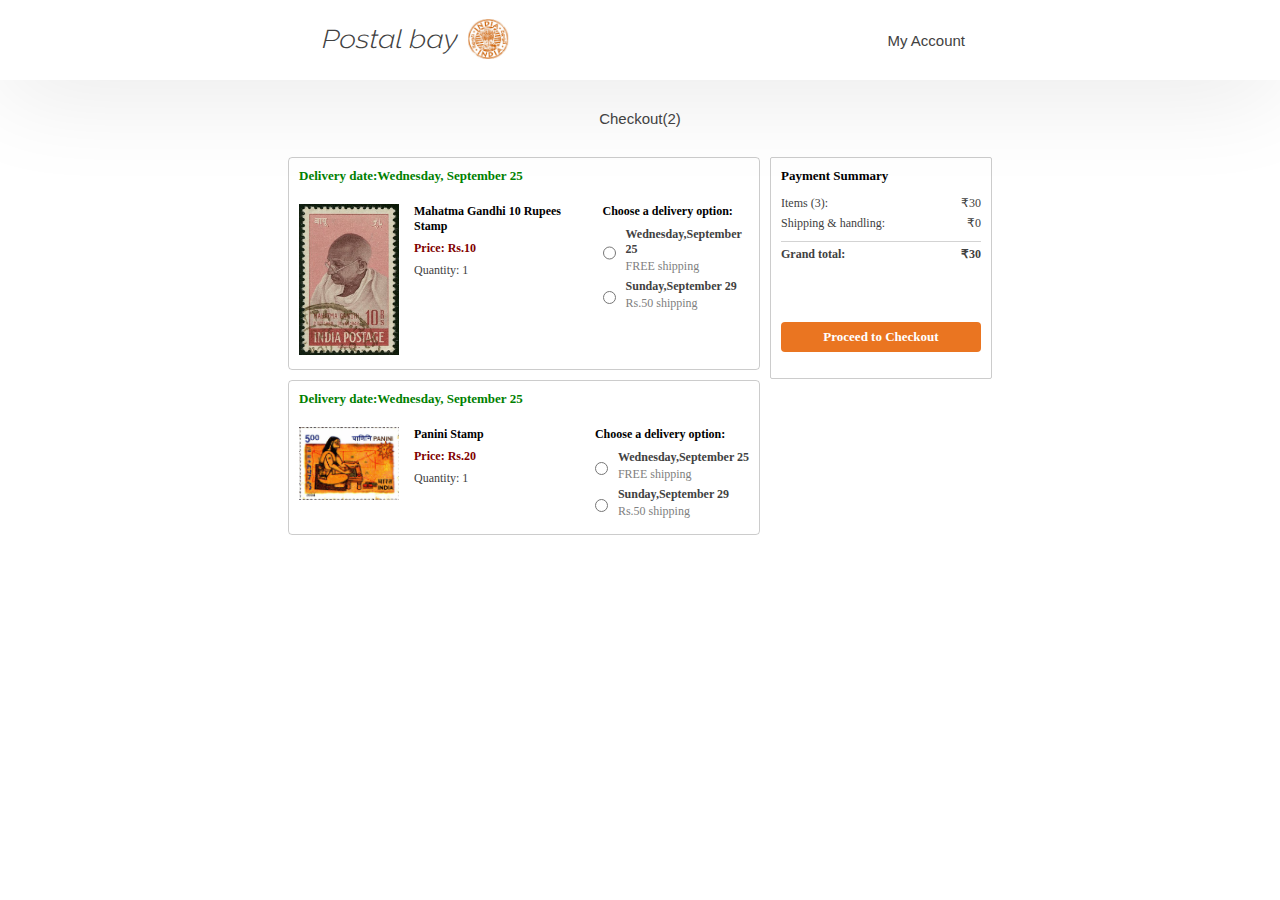
<file: cart.html>
<!DOCTYPE html>
<html lang="en">
<head>
  <meta charset="UTF-8">
  <meta name="viewport" content="width=device-width, initial-scale=1.0">
  <link rel="stylesheet" href="styles\main-page.css">
  <link rel="stylesheet" href="styles\cart-styles\cart.css">
  
  <title>Document</title>
</head>
<body>
  <header>
    <div class="header-div">
      <div>
        <a href="index.html">
          <img class="philatelist-head-logo" src="logos/philatelist-head.svg">
        </a>
      </div>
      <div class="my-account-style">
        My Account
      </div>
    </div>
  </header>

  <div class="checkout-style">
    <div>Checkout(2)</div>
  </div>

  <main>
    <div class="order-summary">
      <div class="item-div">
        <div class="delivery-date">
          Delivery date:Wednesday, September 25
        </div>
        <div class="item-summary">
          <div class="item-details">
            <div>
              <img class="cart-items-img" src="./image/product-images/Mahatma_Gandhi_10_Rupees.jpg">
            </div>

            <div class="item-sub-details">
              <div class="item-name">Mahatma Gandhi 10 Rupees Stamp</div>
              <div class="item-price">Price: Rs.10</div>
              <div class="item-quantity">Quantity: 1</div>
            </div>

          </div>
          <div class="choose-delivery-div">
            <div class="choose-delivery">Choose a delivery option:</div>
            <div class="delivery-option-div">
              <input type="radio">
              <div class="delivery-option">
                <div class="delivery-date-option">Wednesday,September 25</div>
                <div class="shipping-cost">FREE shipping</div>
              </div>
            </div>
            
            <div class="delivery-option-div">
              <input type="radio">
              <div class="delivery-option">
                <div class="delivery-date-option">Sunday,September 29</div>
                <div class="shipping-cost">Rs.50 shipping</div>
              </div>
            </div>
          </div>
        </div>
      </div>
      <div class="item-div">
        <div class="delivery-date">
          Delivery date:Wednesday, September 25
        </div>
        <div class="item-summary">
          <div class="item-details">
            <div>
              <img class="cart-items-img" src=".\image\product-images\panini-stamp.png">
            </div>

            <div class="item-sub-details">
              <div class="item-name">Panini Stamp</div>
              <div class="item-price">Price: Rs.20</div>
              <div class="item-quantity">Quantity: 1</div>
            </div>

          </div>
          <div class="choose-delivery-div">
            <div class="choose-delivery">Choose a delivery option:</div>
            <div class="delivery-option-div">
              <input type="radio">
              <div class="delivery-option">
                <div class="delivery-date-option">Wednesday,September 25</div>
                <div class="shipping-cost">FREE shipping</div>
              </div>
            </div>
            
            <div class="delivery-option-div">
              <input type="radio">
              <div class="delivery-option">
                <div class="delivery-date-option">Sunday,September 29</div>
                <div class="shipping-cost">Rs.50 shipping</div>
              </div>
            </div>
          </div>
        </div>
      </div>
    </div>

    <div class="payment-summary-div">
      <div class="payment-summary-sub-div">
        <div class="payment-summary">Payment Summary</div>
      
        <div class="payment-calculation-div">
          <div>Items (3):</div>
          <div>&#8377;30</div>
        </div>
        <div class="payment-calculation-div">
          <div>Shipping & handling:</div>
          <div>&#8377;0</div>
        </div>
        <div class="payment-line-div">
          <div class="calculation-line-div"><!--make div a short line under shipping cost value--></div>
        </div>
        <div class="payment-calculation-div">
          <div class="grand-total">Grand total:</div>
          <div class="grand-total">&#8377;30</div>
        </div>
        
        
        <div class="checkout-button-div">
          <div class="checkout-button">Proceed to Checkout
          </div>
        </div>
      </div>
      

    </div>
  </main>
  

  <script type="module" src="scripts/cart/cart.js"></script>
</body>
</html>
</file>
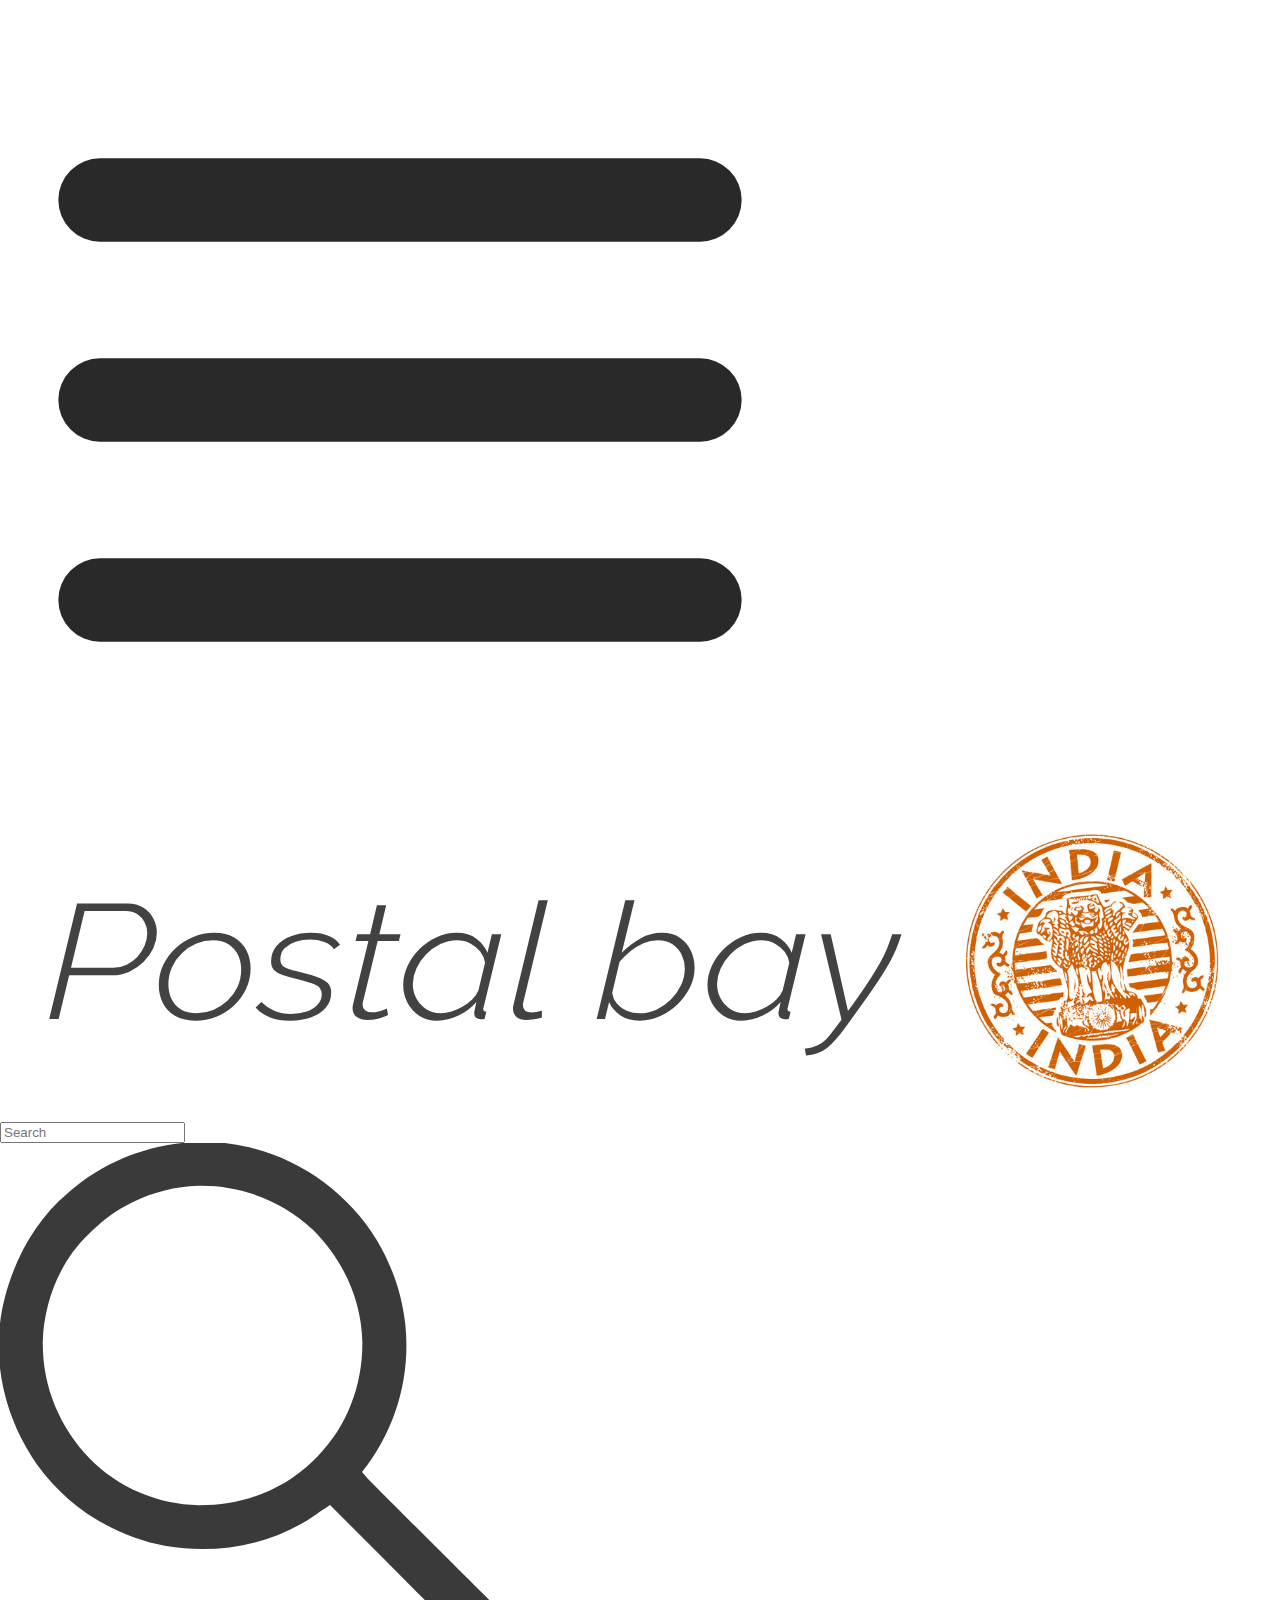
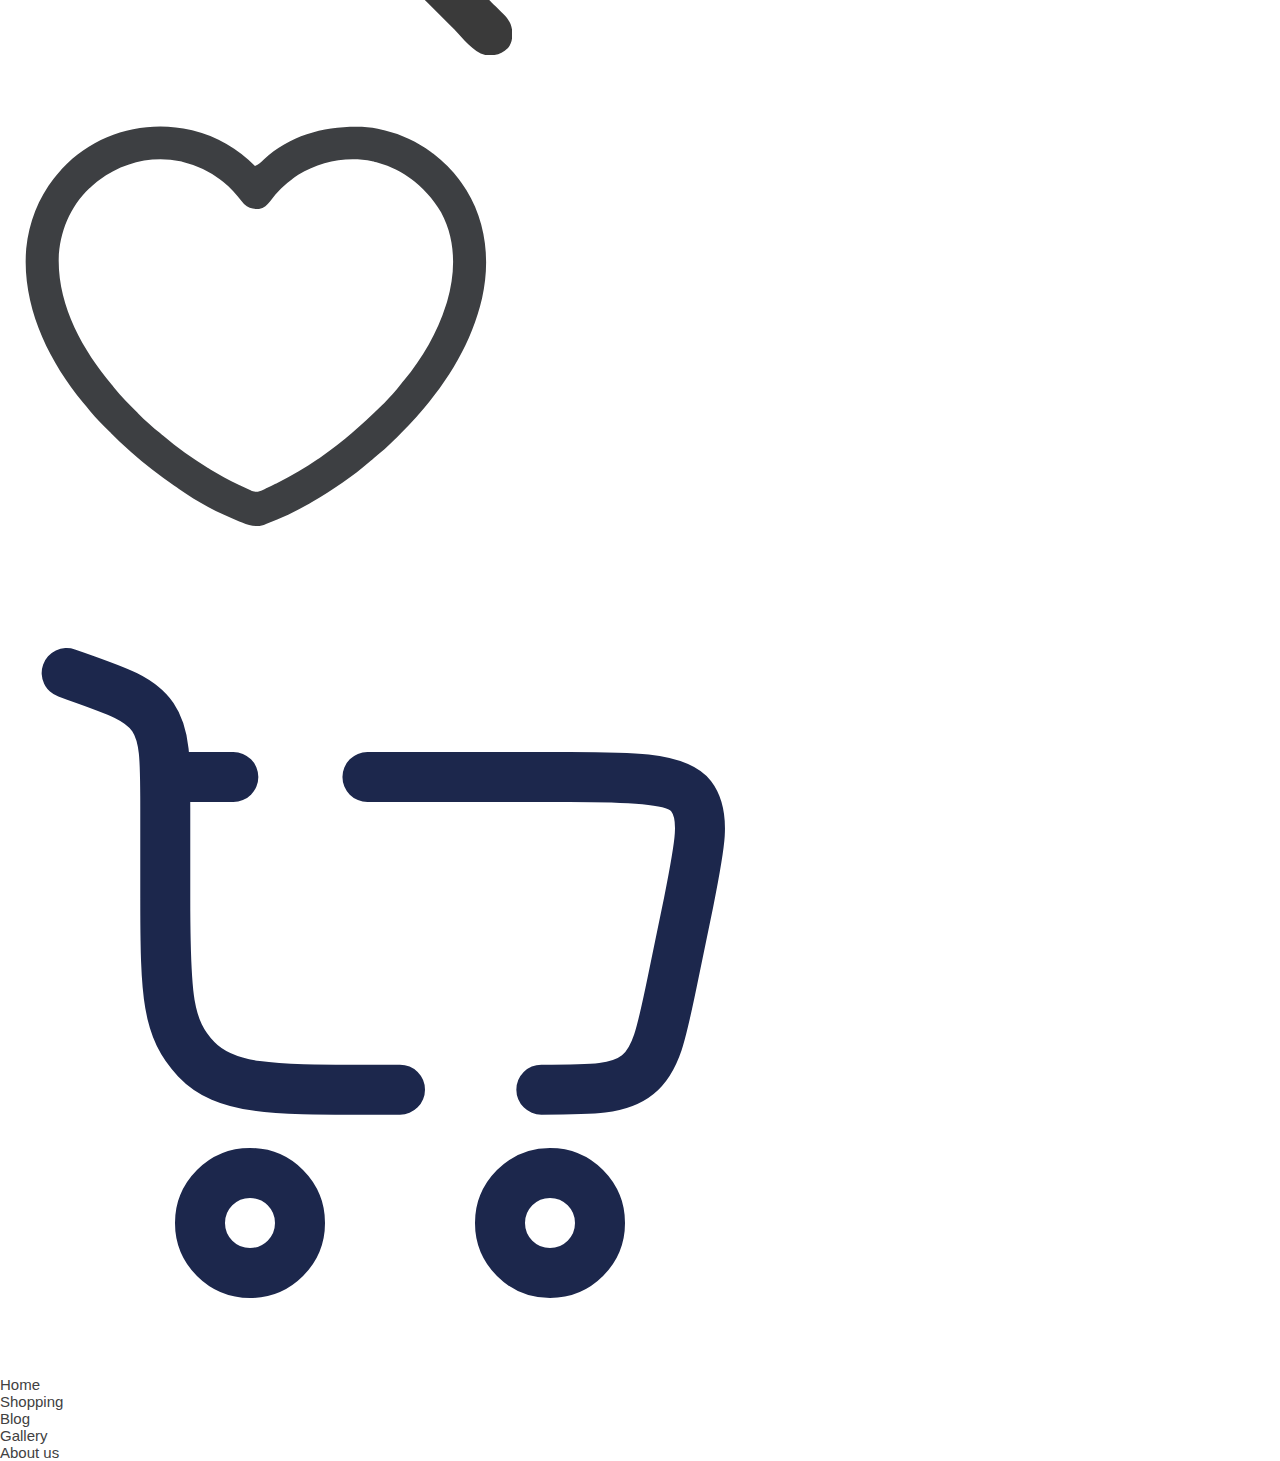
<file: Philatelist.html>
<!DOCTYPE html>
<html>
<head>
  <meta name="viewport" content="width=device-width, initial-scale=1.0">
  <link rel="stylesheet" href="./styles/main-page.css">

  <title>Document</title>
</head>
<body>
  
  <header>

    <div class="header-left-div">
      <img class="hamburger-icon" src="logos/menu-burger.svg">
      <img class="philatelist-head-logo" src="logos\philatelist-head.svg">
    </div>

    <div class="header-center-div">
      <div class="search-div">
        <input class="search-box" type="text" placeholder="Search">
        <div class="search-button-div">
          <img class="search-button" src="logos/search.svg">
        </div>
      </div>
    </div>

    <div class="header-right-div">
      <img class="wishlist-icon" src="logos\heart.svg">
      <img class="cart-icon" src="logos/cart.svg">
    </div>

  </header>

  <nav>
    <div class="side-bar-links">
      <a>
        <div>
          Home
        </div>
      </a>
    </div>
    <div class="side-bar-links">
      <a>
        <div>
          Shopping
        </div>
      </a>
    </div>
    <div class="side-bar-links">
      <a>
        <div>
          Blog
        </div>
      </a>
    </div>
    <div class="side-bar-links">
      <a>
        <div>
          Gallery
        </div>
      </a>
    </div>
    <div class="side-bar-links">
      <a>
        <div>
          About us
        </div>
      </a>
    </div>
  </nav>

</body>
</html>
</file>
<file: styles/main-page.css>
body{
  margin:0;
  padding:0;
  font-family:'Segoe UI', Tahoma, Geneva, Verdana, sans-serif;
  font-size: 15px;
  color: #414141;
  box-sizing: border-box;
}

.heroSection{
  width:auto;
  height:720px;
  padding:5px;
  background-image: url("../image/stamps-1214419.jpg");
  background-size: cover;
}

#intro-text{
  font-size: large;
  font-style: italic;
  height: inherit;
  display:flex;
  justify-content: center;
  align-items: center;
  opacity: 100%;
}

footer{
  height: auto;
  padding: 10px;
  text-align: center;
  
  position: relative;
}

.footer-container{
  height: auto;
  display: flex;
  flex-direction: column;
  justify-content: space-evenly;
  align-items: center;
  background-color: lightsalmon;
}

.footer-links{
  width: 70%;
  margin: 50px auto;
  display: flex;
  flex-direction: row;
  flex-wrap: wrap;
  justify-content: space-between;
  align-items: flex-start;
}

.footer-links div{
  min-width: 200px;
  margin: 20px auto;
}

.footer-lists{
  list-style-type: none;
  margin: 20px 0;
}

.footer-lists a{
  text-decoration: none;
  color: inherit;
}
</file>
